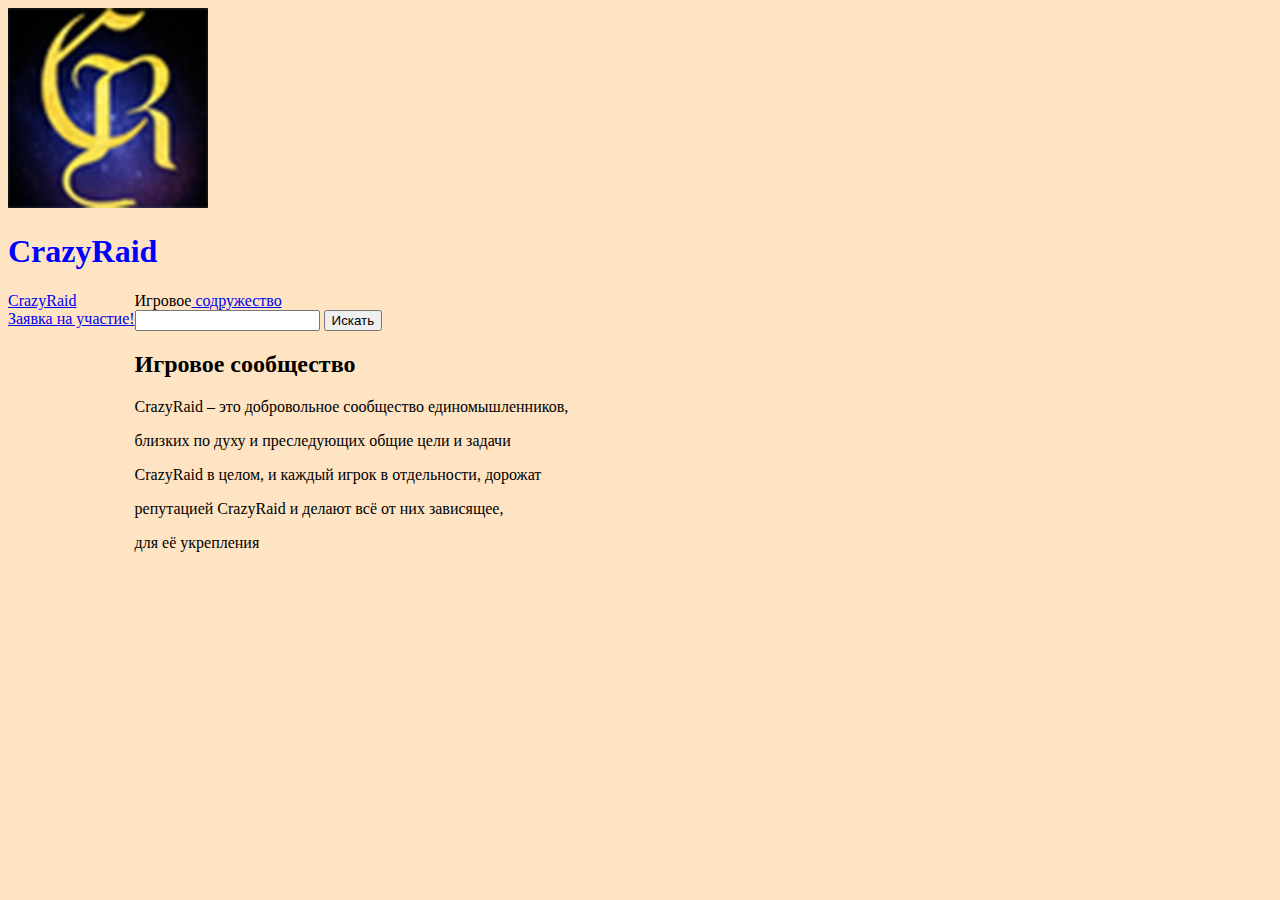
<file: index.html>
<!DOCTYPE html>
<html>
    <head>
        <meta charset="utf-8" />
        <title>CrazyRaid</title>
        <link href="style.css" rel="stylesheet">
    </head>
    <body>
          <header>
            <img src="CR.jpg">
            <h1>CrazyRaid</h1>
          </header>
          <div id="flex">
          <nav>
            <al>
              <li><a href="index.html"> CrazyRaid</a></li>
              <li><a href="week0.html">Заявка на участие!</a></li>
            </al>
           </nav>
           <main>
              <p1>Игровое<a href="https://crazyraid.mmzerosix.ru/"> содружество</a></p1>
              <form action="https://www.google.com/search" method="get">
                <input type="text" name="q">
                <input type="submit" value="Искать">
              </form>
              <h2> Игровое сообщество</h2>
              <p> CrazyRaid – это добровольное сообщество единомышленников,</p>
              <p> близких по духу и преследующих общие цели и задачи</p>
              <p>CrazyRaid в целом, и каждый игрок в отдельности, дорожат</p>
              <p>репутацией CrazyRaid и делают всё от них зависящее,</p>
              <p>для её укрепления</p>
          </main>
          </div>
    </body>
</html>
</file>
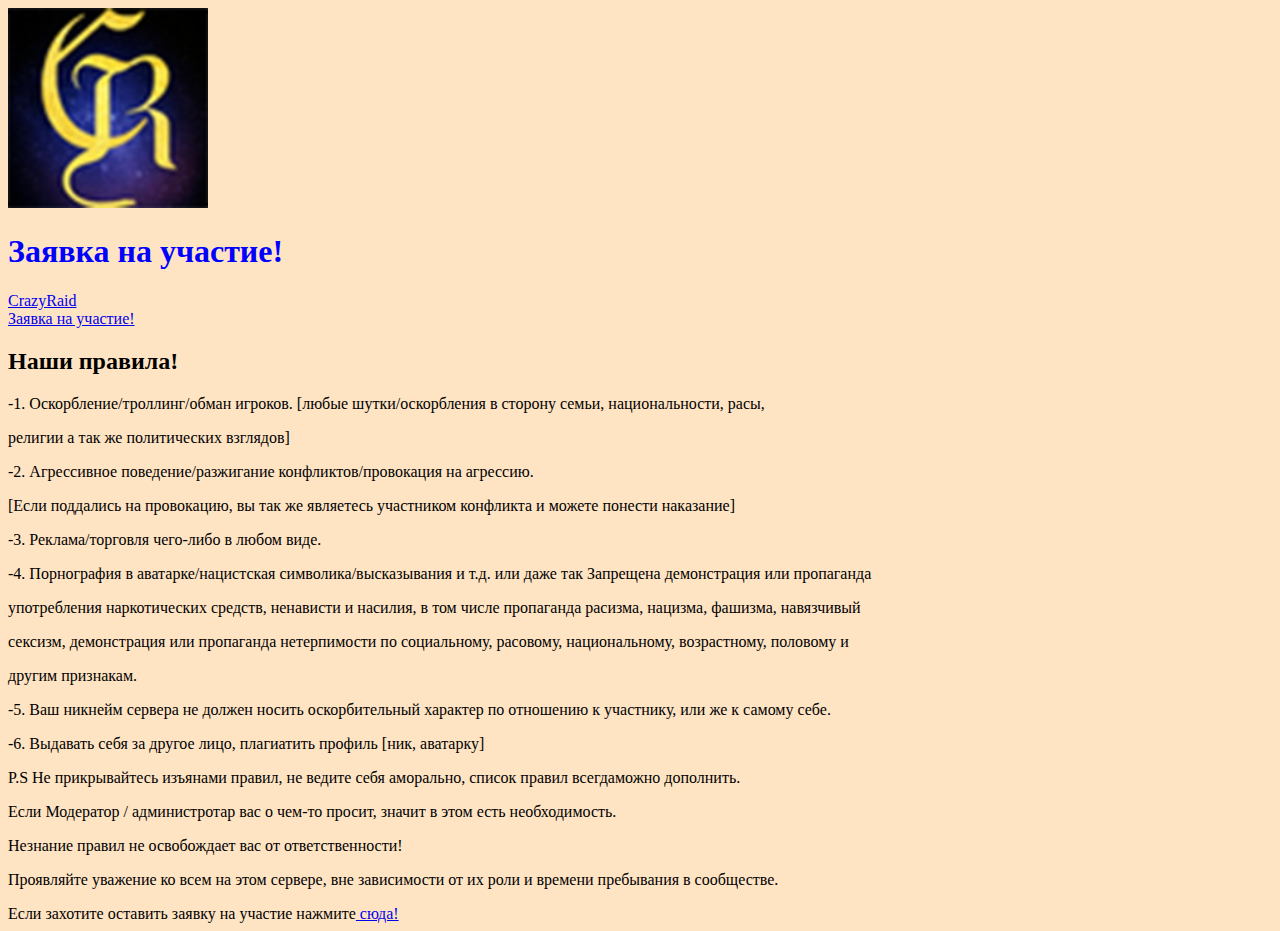
<file: week0.html>
<!DOCTYPE html>
<html>
    <head>
        <meta charset="utf-8" />
        <title>Заявка на участие!</title>
        <link href="style.css" rel="stylesheet">
    </head>
    <body>
          <header>
            <img src="CR.jpg">
            <h1>Заявка на участие!</h1>
          </header>
          <div>
          <nav>
           <al>
              <li><a href="index.html"> CrazyRaid</a></li>
              <li><a href="week0.html">Заявка на участие!</a></li>
           </al>
           </nav>
           <main>
              <h2>Наши правила! </h2>
              <p>-1. Оскорбление/троллинг/обман игроков. [любые шутки/оскорбления в сторону семьи, национальности, расы,</p>
              <p>религии а так же политических взглядов]</p>
              <p>-2. Агрессивное поведение/разжигание конфликтов/провокация на агрессию. </p>
              <p>  [Если поддались на провокацию, вы так же являетесь участником конфликта и можете понести наказание]</p>
              <p>-3. Реклама/торговля чего-либо в любом виде.</p>
              <p>-4. Порнография в аватарке/нацистская символика/высказывания и т.д. или даже так  Запрещена демонстрация или пропаганда</p>
              <p> употребления наркотических средств, ненависти и насилия, в том числе пропаганда расизма, нацизма, фашизма, навязчивый</p>
              <p> сексизм, демонстрация или пропаганда нетерпимости по социальному, расовому, национальному, возрастному, половому и</p>
              <p> другим признакам.</p>
              <p>-5. Ваш никнейм сервера не должен носить оскорбительный характер по отношению к участнику, или же к самому себе.</p>
              <p>-6. Выдавать себя за другое лицо, плагиатить профиль [ник, аватарку]</p>
              <p>P.S Не прикрывайтесь изъянами правил, не ведите себя аморально, список правил всегдаможно дополнить.</p>
              <p>Если Модератор / администротар вас о чем-то просит, значит в этом есть необходимость.</p>
              <p>Незнание правил не освобождает вас от ответственности!</p>
              <p>Проявляйте уважение ко всем на этом сервере, вне зависимости от их роли и времени пребывания в сообществе.</p>
              <p1>Если захотите оставить заявку на участие нажмите<a href="https://crazyraid.mmzerosix.ru/request"> сюда!</a></p1>
          </main>
          </div>
    </body>
</html>
</file>
<file: style.css>
body
   {
    background-color: #FFE4C4;
    }
#flex {
    display: flex;
    flex-direction: row;
    }

nav{
    background-color: #FFE4C4;
        }
main {
    background-color: #FFE4C4;
    }
h1 {
    color: #0000FF;
    }
</file>
